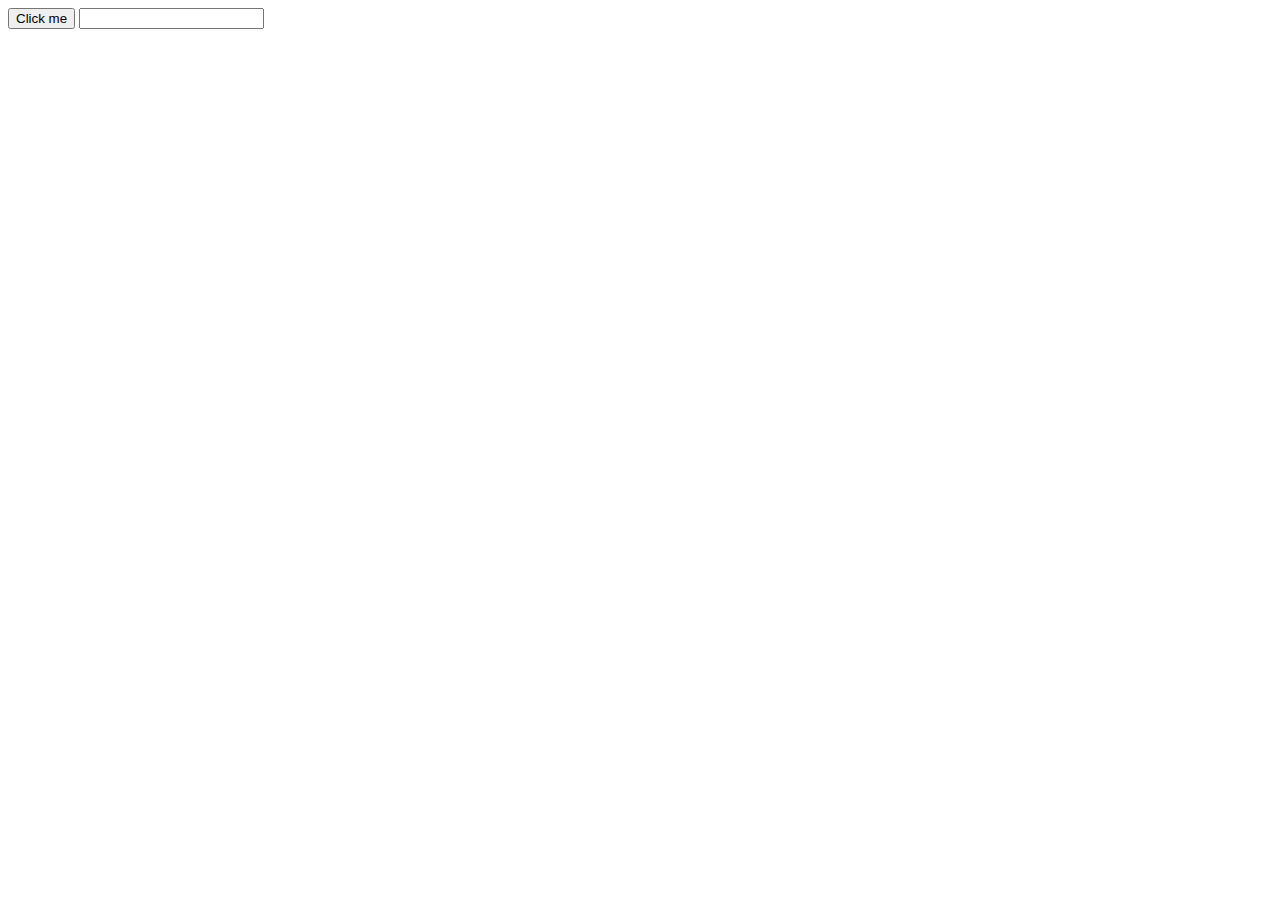
<file: Project/index.html>
<!DOCTYPE html>
<html lang="en">
<head>
    <meta charset="UTF-8">
    <meta name="viewport" content="width=device-width, initial-scale=1.0">
    <title>Document</title>
</head>
<body>
    <!-- <h1 >Click me</h1> -->
    <button id="btn" >Click me</button>
    <input type="text" id="user">

<script>
//   document.getElementById('btn').onclick = ()=>{
//     alert("hello ji")
//   }
  document.getElementById('btn').addEventListener('click',
    ()=>{
        console.log(document.getElementById('user').value)
    }
  )

</script>

</body>
</html>


<!-- 

fetch('url', options)
#get -- > fetch()


fetch('url', {
method:post,
body:{},
headers

})




-->
</file>
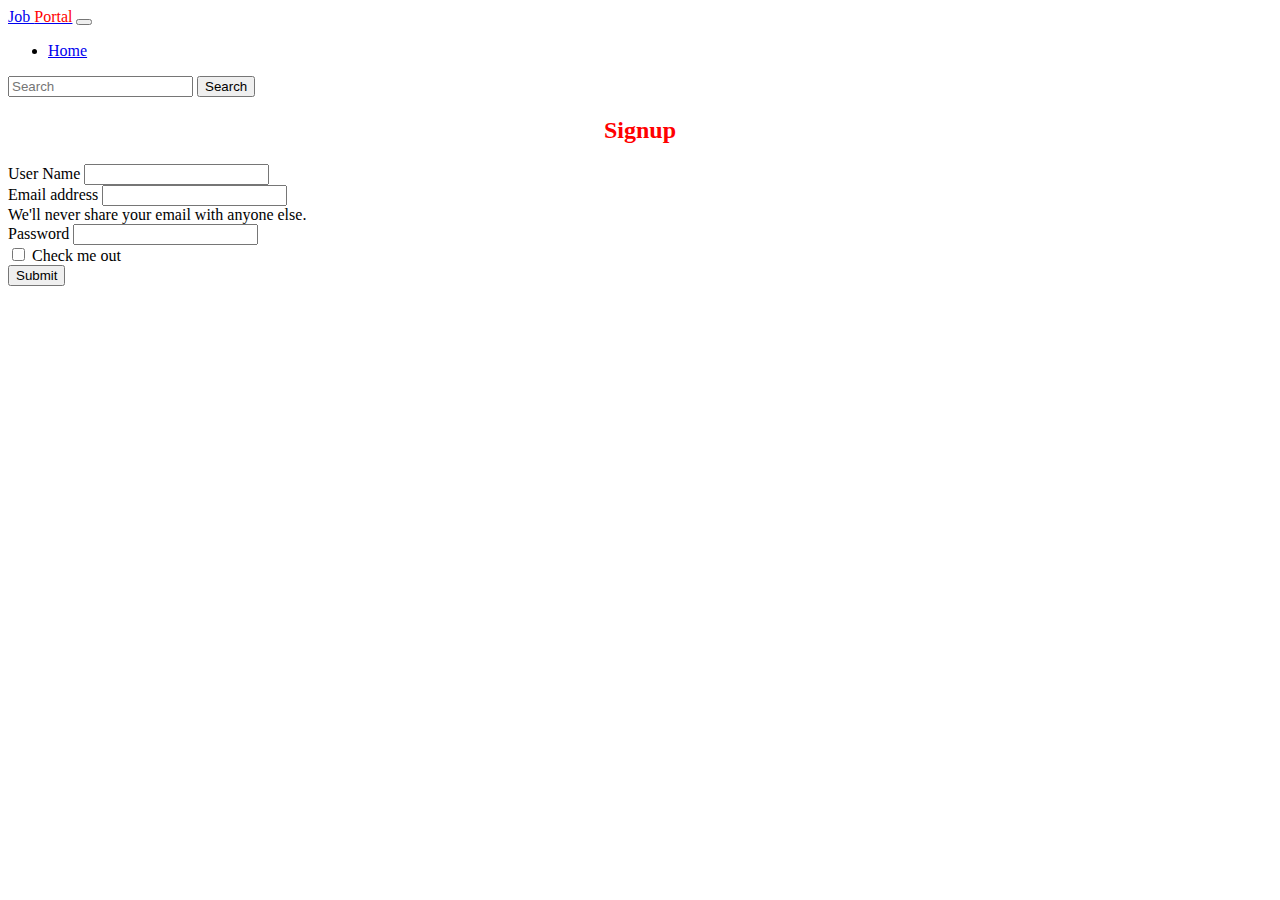
<file: p/accounts/templates/accounts/signup.html>
<!DOCTYPE html>
<html lang="en">
  <head>
    <meta charset="utf-8" />
    <meta name="viewport" content="width=device-width, initial-scale=1" />
    <title>SignUp</title>
    <link
      href="https://cdn.jsdelivr.net/npm/bootstrap@5.3.8/dist/css/bootstrap.min.css"
      rel="stylesheet"
      integrity="sha384-sRIl4kxILFvY47J16cr9ZwB07vP4J8+LH7qKQnuqkuIAvNWLzeN8tE5YBujZqJLB"
      crossorigin="anonymous"
    />
  </head>
  <body>
    <header>
      <nav class="navbar navbar-expand-lg bg-body-tertiary">
        <div class="container-fluid">
          <a class="navbar-brand" href="#"
            >Job <span style="color: red"> Portal</span></a
          >
          <button
            class="navbar-toggler"
            type="button"
            data-bs-toggle="collapse"
            data-bs-target="#navbarSupportedContent"
            aria-controls="navbarSupportedContent"
            aria-expanded="false"
            aria-label="Toggle navigation"
          >
            <span class="navbar-toggler-icon"></span>
          </button>
          <div class="collapse navbar-collapse" id="navbarSupportedContent">
            <ul class="navbar-nav me-auto mb-2 mb-lg-0">
              <li class="nav-item">
                <a class="nav-link active" aria-current="page" href="#">Home</a>
              </li>
            </ul>
            <form class="d-flex" role="search">
              <input
                class="form-control me-2"
                type="search"
                placeholder="Search"
                aria-label="Search"
              />
              <button class="btn btn-outline-success" type="submit">
                Search
              </button>
            </form>
          </div>
        </div>
      </nav>
    </header>

    <h2 style="color: red; text-align: center">Signup</h2>

    <form class="container" style="width: 600px">
      <div class="mb-3">
        <label for="username" class="form-label">User Name</label>
        <input
          type="text"
          class="form-control"
          id="username"
          aria-describedby="emailHelp"
        />
      
      </div>
      <div class="mb-3">
        <label for="exampleInputEmail1" class="form-label">Email address</label>
        <input
          type="email"
          class="form-control"
          id="exampleInputEmail1"
          aria-describedby="emailHelp"
        />
        <div id="emailHelp" class="form-text">
          We'll never share your email with anyone else.
        </div>
      </div>
      <div class="mb-3">
        <label for="exampleInputPassword1" class="form-label">Password</label>
        <input
          type="password"
          class="form-control"
          id="exampleInputPassword1"
        />
      </div>
      <div class="mb-3 form-check">
        <input type="checkbox" class="form-check-input" id="exampleCheck1" />
        <label class="form-check-label" for="exampleCheck1">Check me out</label>
      </div>
      <button type="submit" class="btn btn-primary">Submit</button>
    </form>
    <script
      src="https://cdn.jsdelivr.net/npm/bootstrap@5.3.8/dist/js/bootstrap.bundle.min.js"
      integrity="sha384-FKyoEForCGlyvwx9Hj09JcYn3nv7wiPVlz7YYwJrWVcXK/BmnVDxM+D2scQbITxI"
      crossorigin="anonymous"
    ></script>
  </body>
</html>
</file>
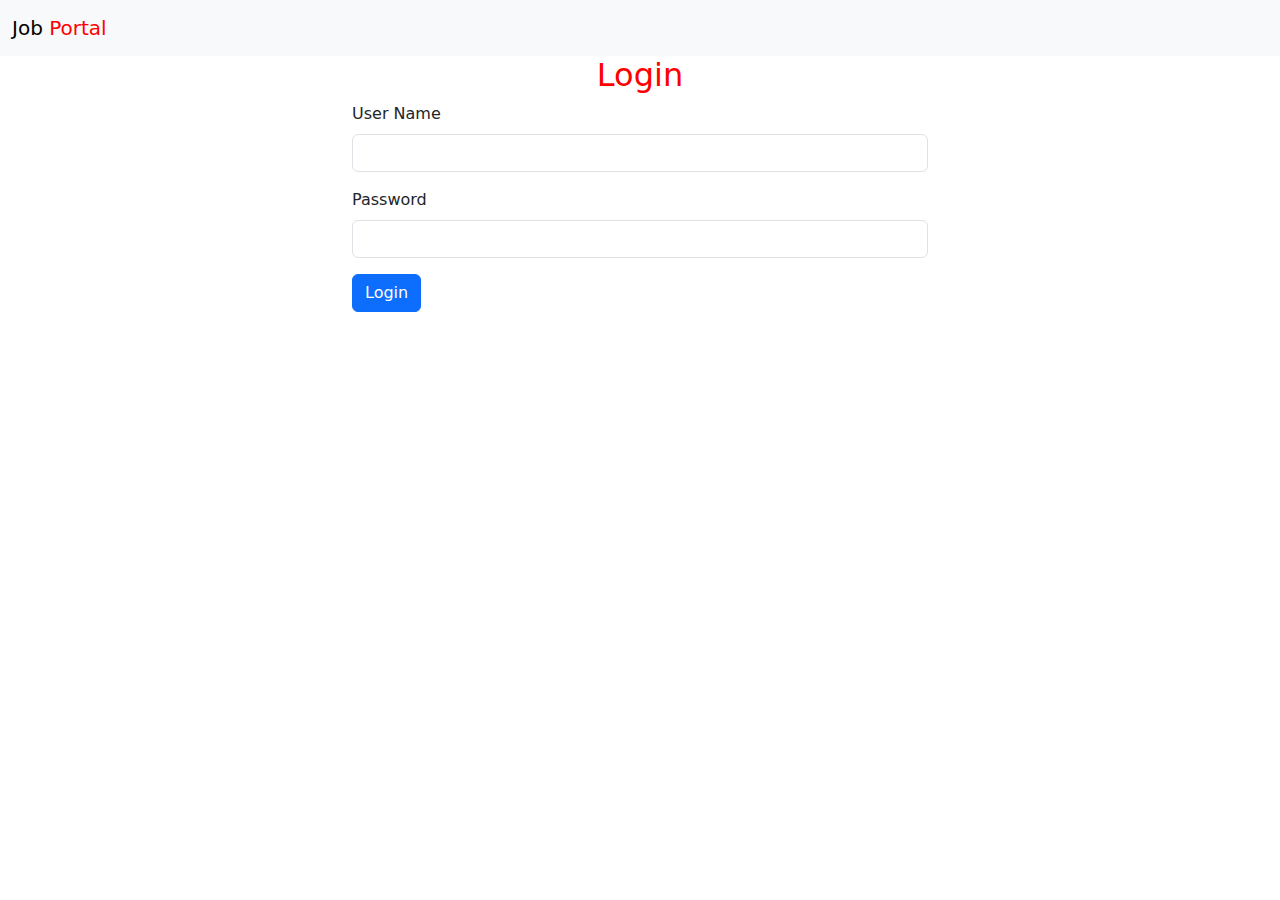
<file: Project/accounts/templates/accounts/login.html>
<!DOCTYPE html>
<html lang="en">
  <head>
    <meta charset="utf-8" />
    <meta name="viewport" content="width=device-width, initial-scale=1" />
    <title>Login</title>
    <link
      href="https://cdn.jsdelivr.net/npm/bootstrap@5.3.8/dist/css/bootstrap.min.css"
      rel="stylesheet"
      crossorigin="anonymous"
    />
  </head>
  <body>
    <header>
      <nav class="navbar navbar-expand-lg bg-body-tertiary">
        <div class="container-fluid">
          <a class="navbar-brand" href="#">Job <span style="color: red"> Portal</span></a>
        </div>
      </nav>
    </header>

    <h2 style="color: red; text-align: center">Login</h2>

    <form id="loginForm" class="container" style="width: 600px">
      <div class="mb-3">
        <label for="username" class="form-label">User Name</label>
        <input type="text" class="form-control" id="username" required />
      </div>
      <div class="mb-3">
        <label for="password" class="form-label">Password</label>
        <input type="password" class="form-control" id="password" required />
      </div>
      <button type="submit" class="btn btn-primary">Login</button>
    </form>

    <script>
      document.getElementById("loginForm").addEventListener("submit", async function (e) {
        e.preventDefault();

        let data = {
          username: document.getElementById("username").value,
          password: document.getElementById("password").value,
        };

        try {
          let response = await fetch("/accounts/loguser/", {
            method: "POST",
            headers: {
              "Content-Type": "application/json"
            },
            body: JSON.stringify(data),
          });

          let result = await response.json();

          if (result.token) {
            localStorage.setItem("jwt", result.token); // save token
            alert("✅ Login successful!");
            window.location.href = "/accounts/dashboard/"; // redirect after login
          } else {
            alert("❌ " + (result.error || "Login failed"));
          }
        } catch (err) {
          alert("⚠️ Something went wrong: " + err);
        }
      });
    </script>

    <script src="https://cdn.jsdelivr.net/npm/bootstrap@5.3.8/dist/js/bootstrap.bundle.min.js"></script>
  </body>
</html>
</file>
